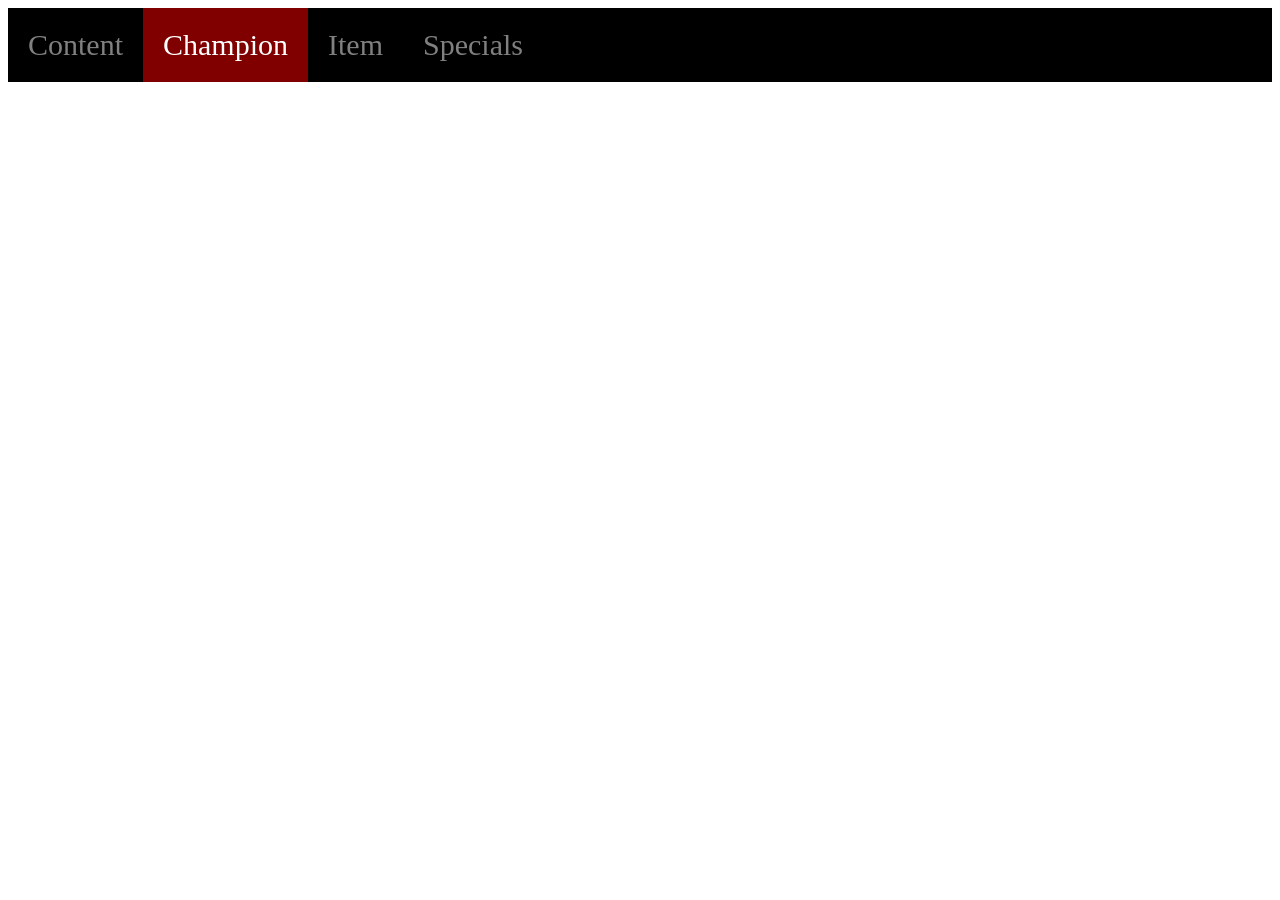
<file: pages/champion.html>
<!DOCTYPE.html>
<html>
	<head>
	<title>MTG Forum</title>
	
	</head>
	
	<body>
	<link rel="stylesheet" href="../pages/navs.css">
	
	<div class = "navs">	
		
		<a  href = "content.html">Content</a>
		
		<a class = "active" href = "champion.html">Champion</a>
		
		<a href = "items.html">Item</a>
			
		<a href = "place.html">Specials</a>
		
	</div>
		
	
	</body>
	
<html>
</file>
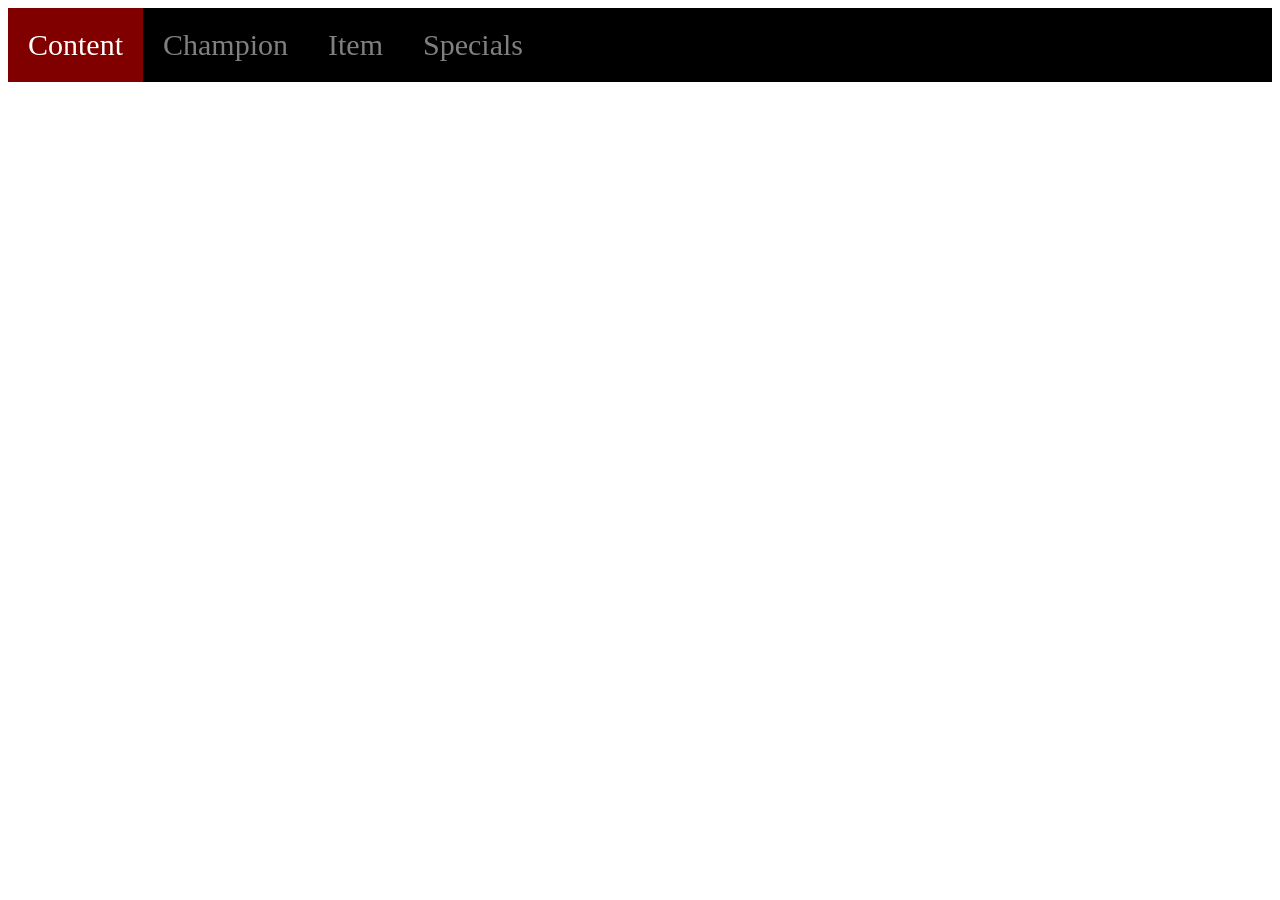
<file: pages/content.html>
<!DOCTYPE.html>
<html>
	<head>
	<title>MTG Forum</title>
	
	</head>
	
	<body>
	<link rel="stylesheet" href="../pages/navs.css">
	
	<div class = "navs">	
		
		<a class = "active" href = "content.html">Content</a>
		
		<a href = "champion.html">Champion</a>
		
		<a href = "items.html">Item</a>
			
		<a href = "place.html">Specials</a>
		
	</div>
		
	
	</body>
	
<html>
</file>
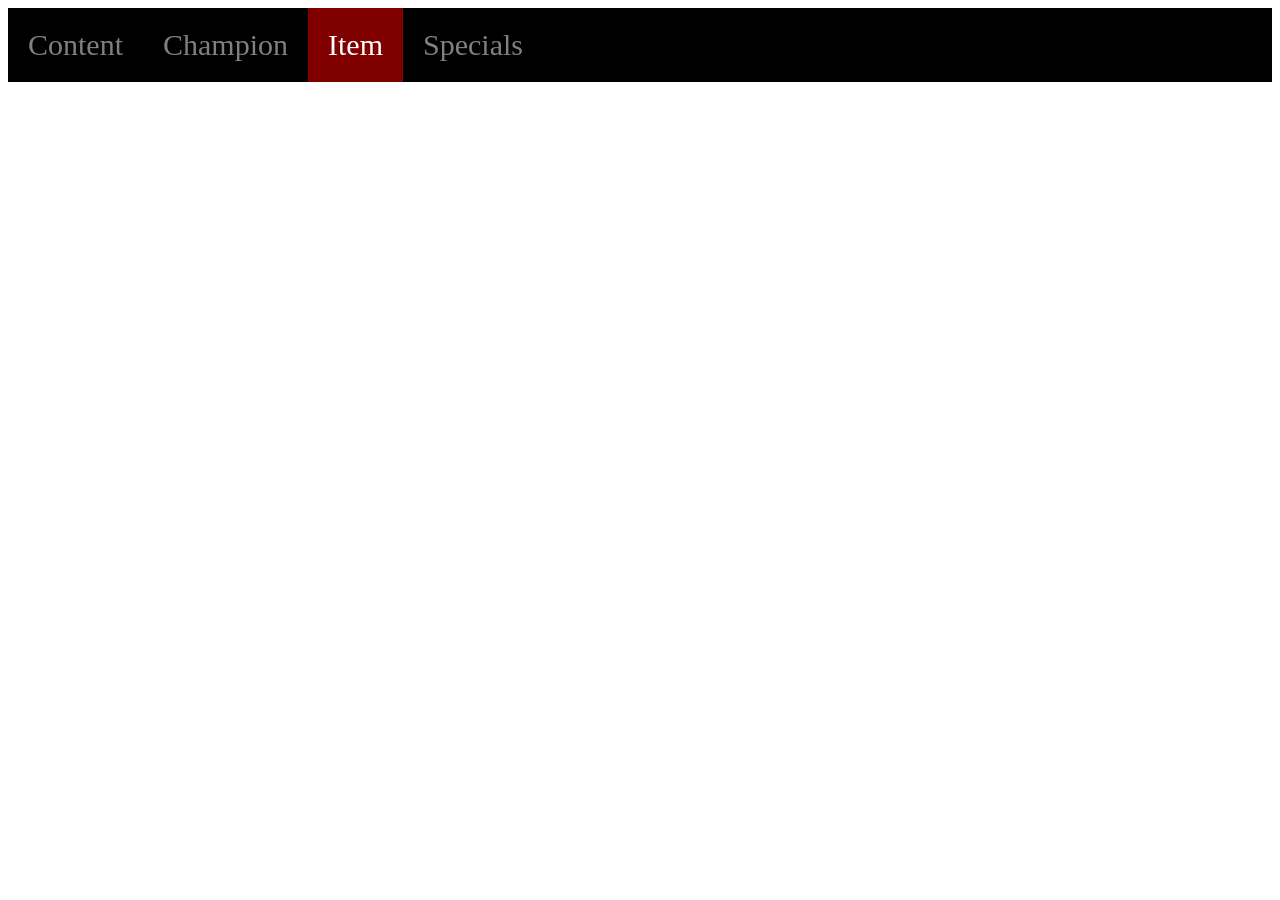
<file: pages/items.html>
<!DOCTYPE.html>
<html>
	<head>
	<title>MTG Forum</title>
	
	</head>
	
	<body>
	<link rel="stylesheet" href="../pages/navs.css">
	
	<div class = "navs">	
		
		<a href = "content.html">Content</a>
		
		<a href = "champion.html">Champion</a>
		
		<a class = "active" href = "items.html">Item</a>
			
		<a href = "place.html">Specials</a>
		
	</div>
		
	
	</body>
	
<html>
</file>
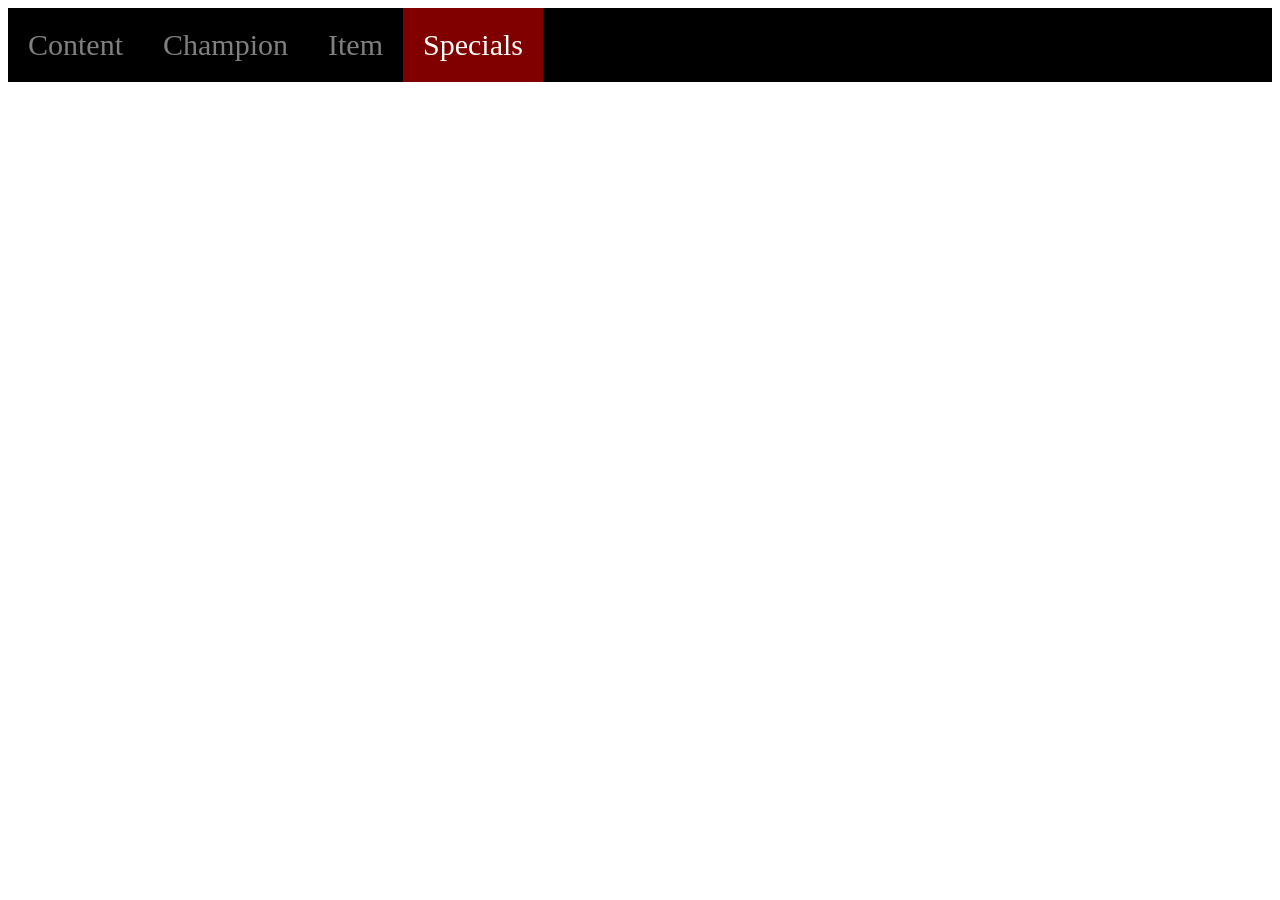
<file: pages/place.html>
<!DOCTYPE.html>
<html>
	<head>
	<title>MTG Forum</title>
	
	</head>
	
	<body>
	<link rel="stylesheet" href="../pages/navs.css">
	
	<div class = "navs">	
		
		<a href = "content.html">Content</a>
		
		<a href = "champion.html">Champion</a>
		
		<a href = "items.html">Item</a>
			
		<a class = "active" href = "place.html">Specials</a>
		
	</div>
		
	
	</body>
	
<html>
</file>
<file: pages/navs.css>
.navs {
	background-color: black;
	overflow: hidden;
}

.navs a.active {
	color: white;
	background-color: maroon;	
}

.navs a:hover {
	color: white;
	background-color: black;
}


.navs a {
	float: left;
	color: grey;
	text-align: center;
	padding: 20px;
	text-decoration: none;
	font-size: 30px;	
}
</file>
